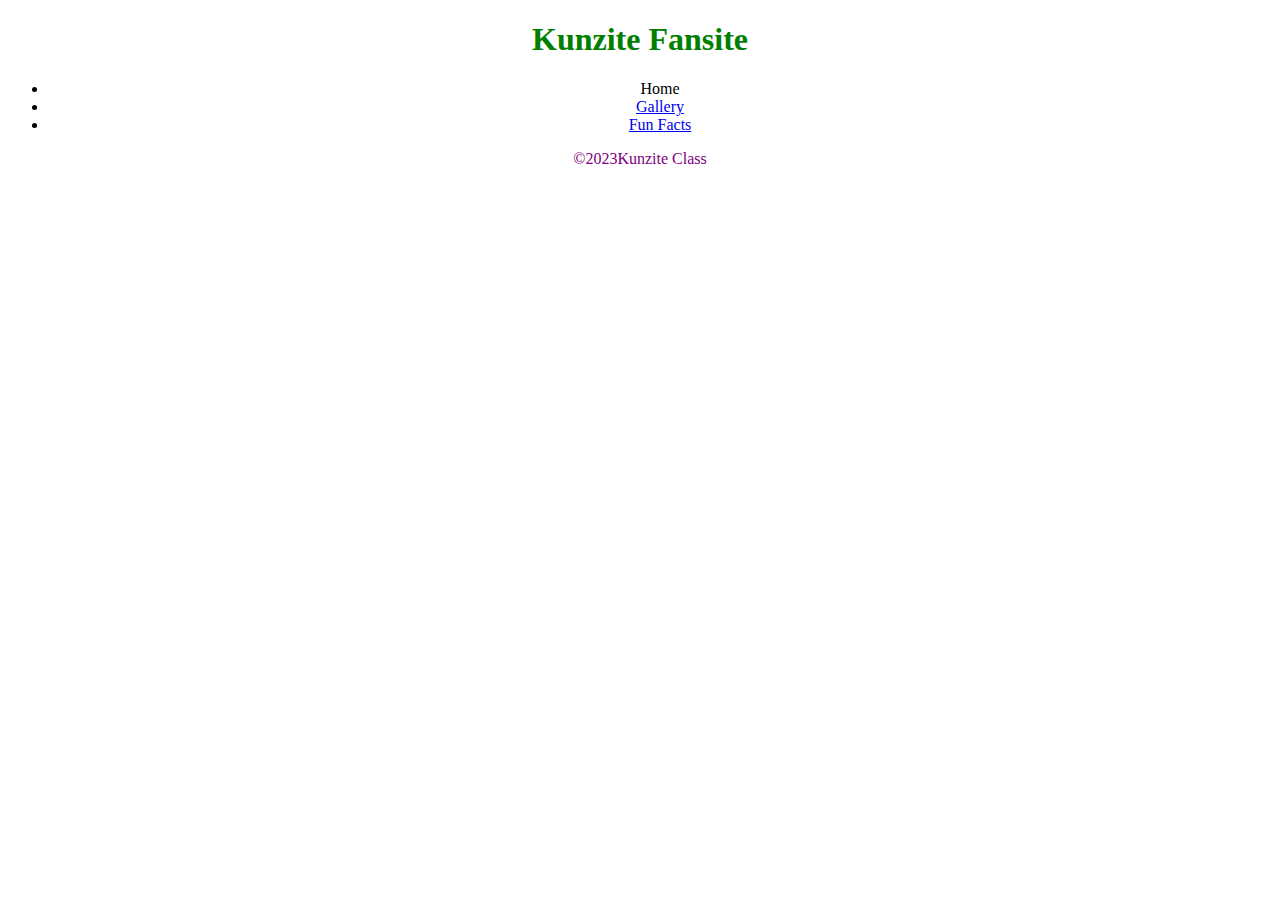
<file: index.html>
<!DOCTYPE html>
<html lang="en">

  <head>
    <meta charset="UTF-8">
    <meta http-equiv="X-UA-Compatible" content="IE=edge">
    <meta name="viewport" content="width=device-width, initial-scale=1.0">
    <title>Kunzite Fansite</title>
    <link rel="stylesheet" href="./styles/style.css">
  </head>

  <body>
    <header>
      <h1>Kunzite Fansite</h1>

      <nav>
        <ul>
          <li>Home</a></li>
          <li><a href="pages/gallery.html">Gallery</a></li>
          <li><a href="pages/facts.html">Fun Facts</a></li>
        </ul>
      </nav>

    </header>

    <main>

    </main>

    <footer>
      &copy;2023Kunzite Class
    </footer>

  </body>

</html>
</file>
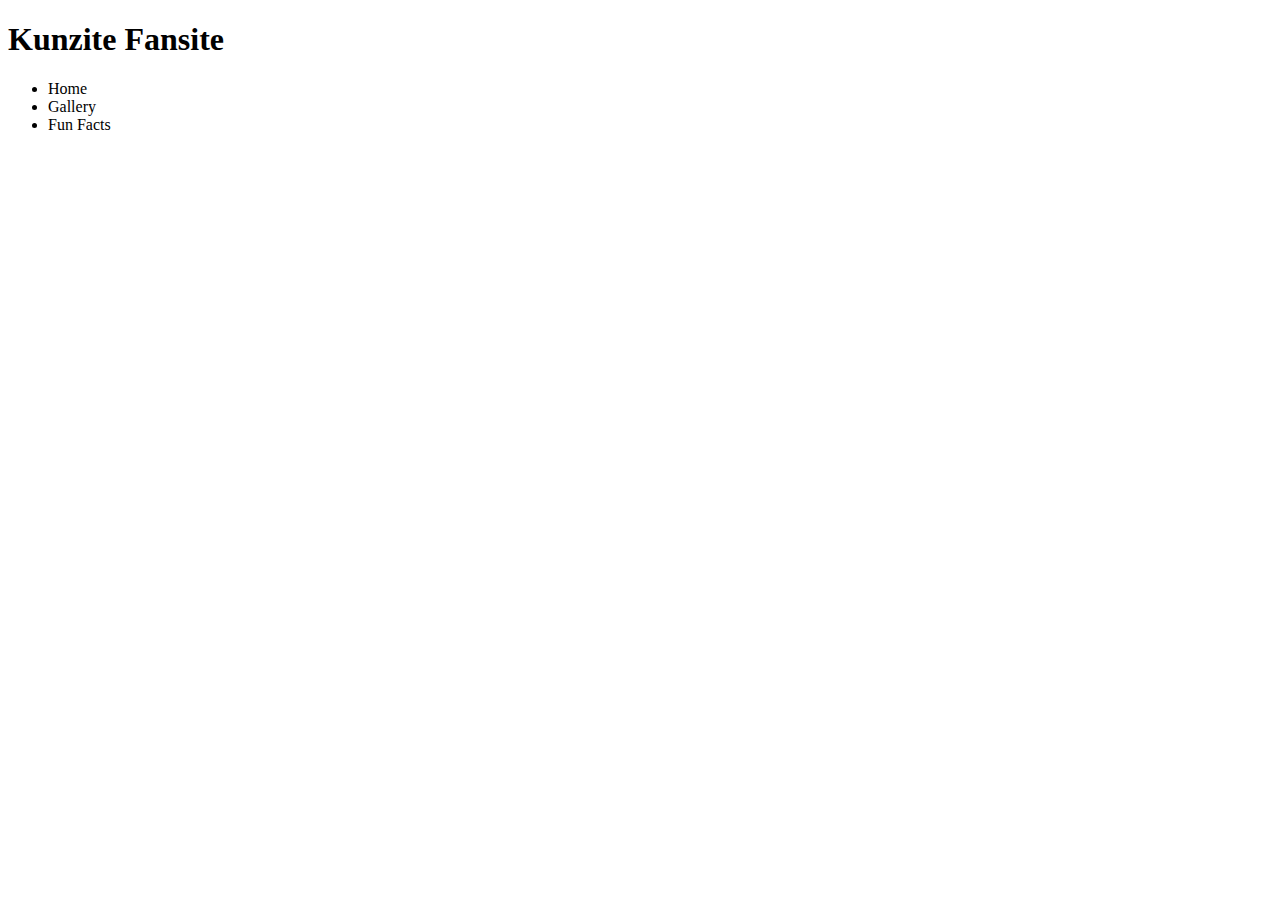
<file: pages/gallery.html>
<!DOCTYPE html>
<html lang="en">

  <head>
    <meta charset="UTF-8">
    <meta http-equiv="X-UA-Compatible" content="IE=edge">
    <meta name="viewport" content="width=device-width, initial-scale=1.0">
    <title>Document</title>
  </head>

  <body>
    <header>
      <h1>Kunzite Fansite</h1>

      <nav>
        <ul>
          <li><a href="../index.html"></a>Home</li>
          <li>Gallery</li>
          <li><a href="/pages/facts.html"></a>Fun Facts</li>
        </ul>
      </nav>
    </header>

    <main></main>
  </body>

</html>
</file>
<file: styles/style.css>
header {
    text-align: center;
}

h1 {
    font-family: fantasy;
    color: green;
}

footer {
    text-align: center;
    color:purple;
    margin-top: 1em
}
#navlinks {
    padding: 0;
}

#navlinks li {
    display: inline;
    margin: 14px;
}

.short-summary{
    border: 1px solid black;
    color: blue;
    padding: 5em;
    text-align: center;
}
</file>
